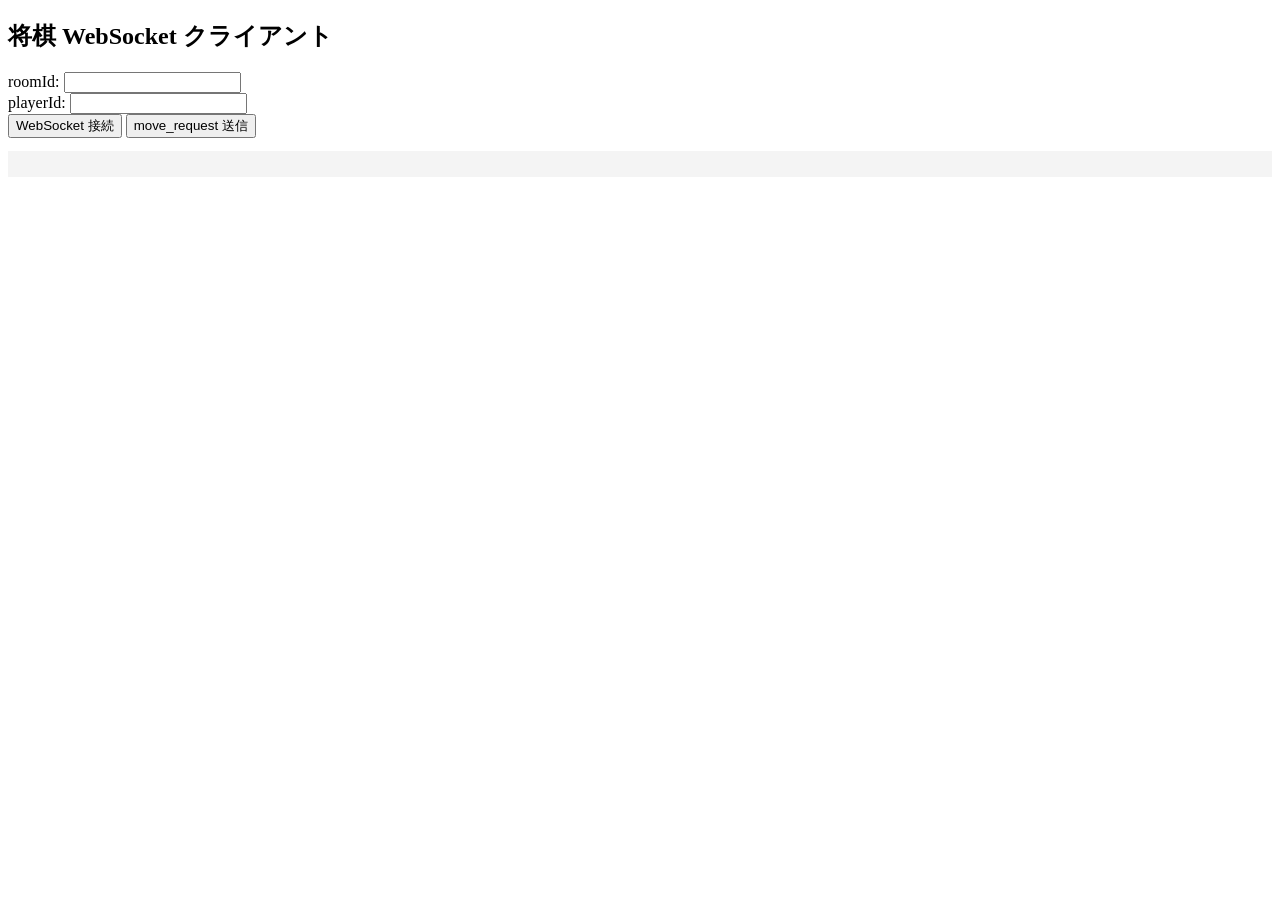
<file: src/main/resources/templates/websocket-test.html>
<!DOCTYPE html>
<html>
<head>
    <meta charset="UTF-8">
    <title>将棋 WebSocket テスト</title>
</head>
<body>
    <h2>将棋 WebSocket クライアント</h2>

    <label>roomId: <input type="text" id="roomId"></label><br>
    <label>playerId: <input type="text" id="playerId"></label><br>
    <button onclick="connect()">WebSocket 接続</button>
    <button onclick="sendMove()">move_request 送信</button>
    <pre id="log" style="background:#f4f4f4; padding:1em;"></pre>

    <script>
        let socket = null;

        function log(message) {
            document.getElementById("log").textContent += message + "\n";
        }

        function connect() {
            const roomId = document.getElementById("roomId").value;
            const playerId = document.getElementById("playerId").value;
            socket = new WebSocket(`ws://localhost:8080/ws/shogi?roomId= + roomId&playerId=${playerId}`);

            socket.onopen = () => {
                log("[接続] WebSocket connected");
            };

            socket.onmessage = (event) => {
                log("[受信] " + event.data);
            };

            socket.onerror = (e) => {
                log("[エラー] " + e.message);
            };

            socket.onclose = () => {
                log("[切断] WebSocket closed");
            };
        }

        function sendMove() {
            if (!socket || socket.readyState !== WebSocket.OPEN) {
                log("[警告] WebSocketが未接続です");
                return;
            }

            const request = {
                type: "move_request",
                payload : {
                    roomId: document.getElementById("roomId").value,
                    playerId: document.getElementById("playerId").value,
                    from: [6, 6],
                    to: [6, 5],
                    kind: 1,
                    promotion: false
                }
            };

            socket.send(JSON.stringify(request));
            log("[送信] move_request を送信しました");
        }
    </script>
</body>
</html>
</file>
